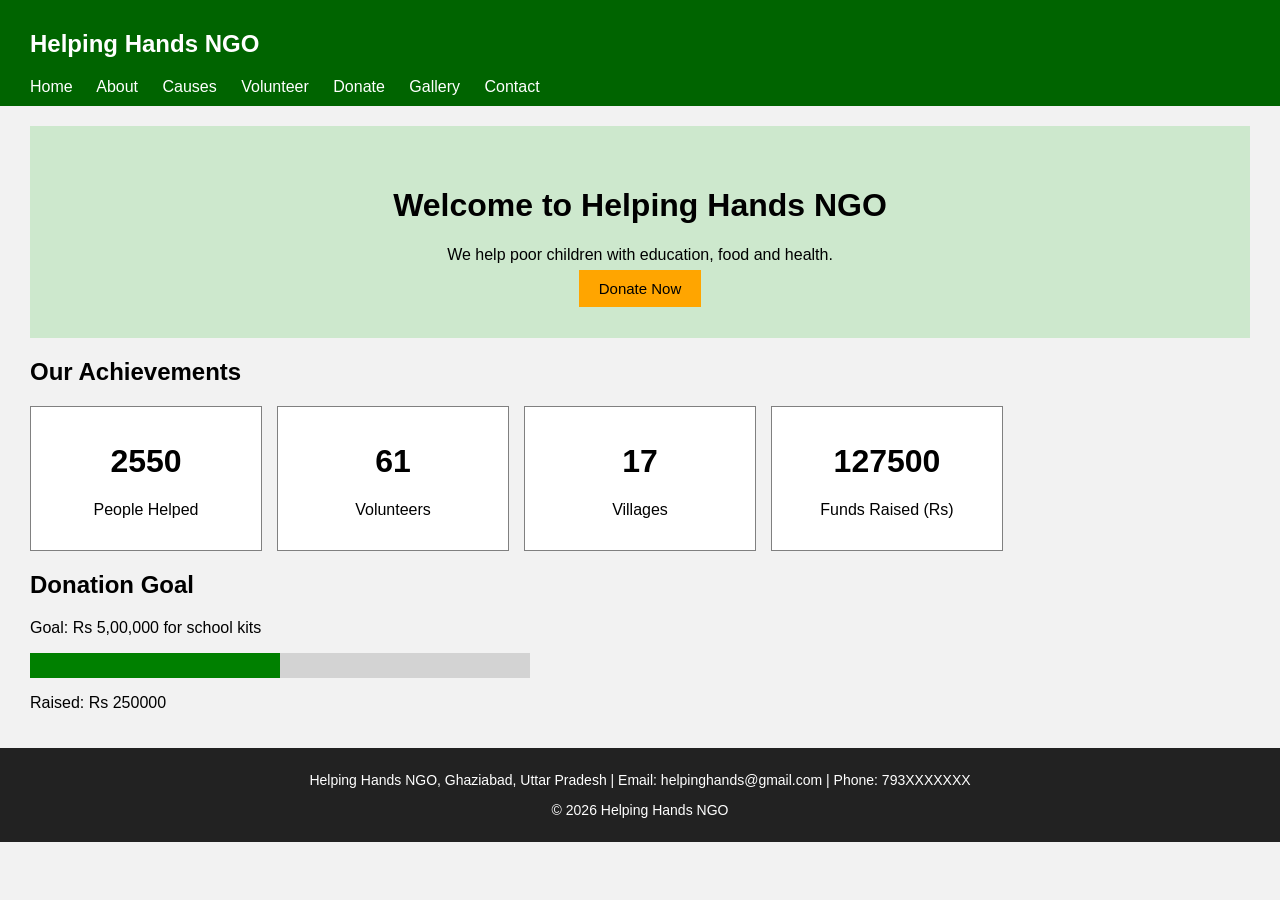
<file: index.html>
<!DOCTYPE html>
<html>
<head>
<title>Home - Helping Hands NGO</title>
<link rel="stylesheet" href="style.css">
</head>
<body>

<div class="header">
<h2>Helping Hands NGO</h2>
<div class="menu">
<a href="index.html">Home</a>
<a href="about.html">About</a>
<a href="causes.html">Causes</a>
<a href="volunteer.html">Volunteer</a>
<a href="donate.html">Donate</a>
<a href="gallery.html">Gallery</a>
<a href="contact.html">Contact</a>
</div>
</div>

<div class="content">
<div class="banner">
<h1>Welcome to Helping Hands NGO</h1>
<p>We help poor children with education, food and health.</p>
<a href="donate.html" class="btn">Donate Now</a>
</div>

<h2>Our Achievements</h2>
<div class="row">
<div class="box"><h1 class="counter" data-target="5000">0</h1><p>People Helped</p></div>
<div class="box"><h1 class="counter" data-target="120">0</h1><p>Volunteers</p></div>
<div class="box"><h1 class="counter" data-target="35">0</h1><p>Villages</p></div>
<div class="box"><h1 class="counter" data-target="250000">0</h1><p>Funds Raised (Rs)</p></div>
</div>

<h2>Donation Goal</h2>
<p>Goal: Rs 5,00,000 for school kits</p>
<div class="progress"><div class="progressfill" id="progressfill"></div></div>
<p>Raised: Rs <span id="raised">250000</span></p>
</div>

<div class="footer">
<p>Helping Hands NGO, Ghaziabad, Uttar Pradesh | Email: helpinghands@gmail.com | Phone: 793XXXXXXX</p>
<p>&copy; 2026 Helping Hands NGO</p>
</div>

<script src="script.js"></script>
</body>
</html>
</file>
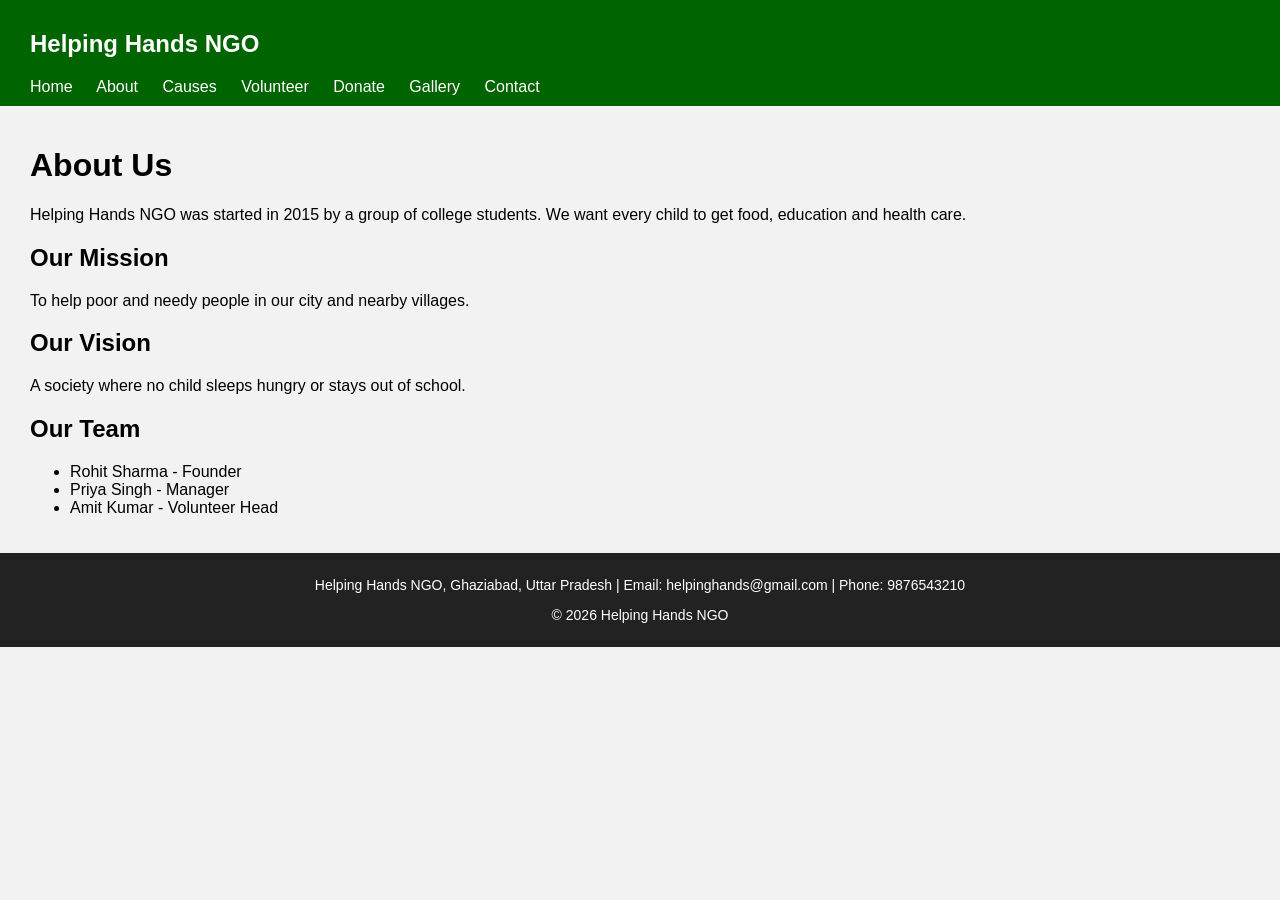
<file: about.html>
<!DOCTYPE html>
<html>
<head>
<title>About - Helping Hands NGO</title>
<link rel="stylesheet" href="style.css">
</head>
<body>

<div class="header">
<h2>Helping Hands NGO</h2>
<div class="menu">
<a href="index.html">Home</a>
<a href="about.html">About</a>
<a href="causes.html">Causes</a>
<a href="volunteer.html">Volunteer</a>
<a href="donate.html">Donate</a>
<a href="gallery.html">Gallery</a>
<a href="contact.html">Contact</a>
</div>
</div>

<div class="content">
<h1>About Us</h1>
<p>Helping Hands NGO was started in 2015 by a group of college students. We want every child to get food, education and health care.</p>
<h2>Our Mission</h2>
<p>To help poor and needy people in our city and nearby villages.</p>
<h2>Our Vision</h2>
<p>A society where no child sleeps hungry or stays out of school.</p>
<h2>Our Team</h2>
<ul>
<li>Rohit Sharma - Founder</li>
<li>Priya Singh - Manager</li>
<li>Amit Kumar - Volunteer Head</li>
</ul>
</div>

<div class="footer">
<p>Helping Hands NGO, Ghaziabad, Uttar Pradesh | Email: helpinghands@gmail.com | Phone: 9876543210</p>
<p>&copy; 2026 Helping Hands NGO</p>
</div>

<script src="script.js"></script>
</body>
</html>
</file>
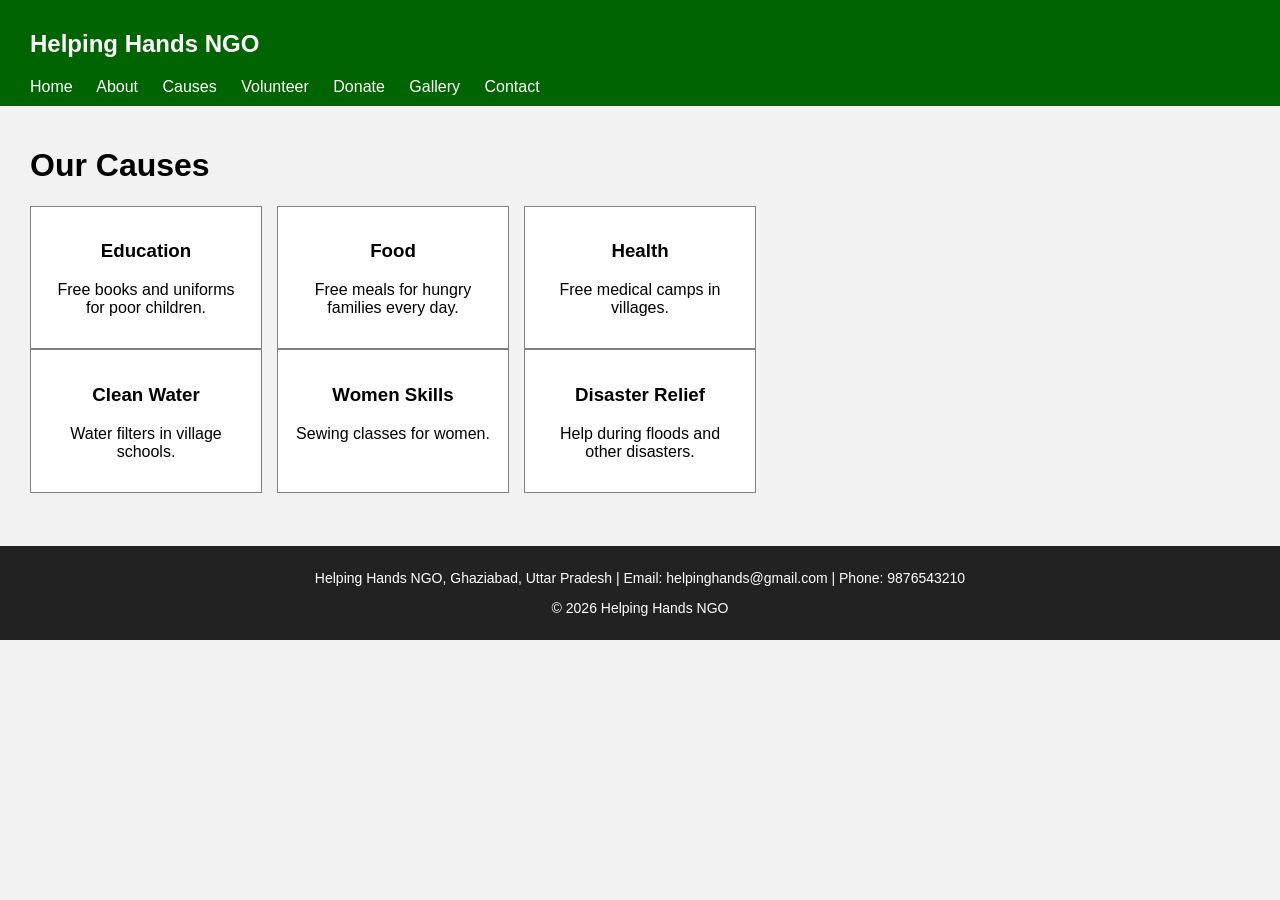
<file: causes.html>
<!DOCTYPE html>
<html>
<head>
<title>Causes - Helping Hands NGO</title>
<link rel="stylesheet" href="style.css">
</head>
<body>

<div class="header">
<h2>Helping Hands NGO</h2>
<div class="menu">
<a href="index.html">Home</a>
<a href="about.html">About</a>
<a href="causes.html">Causes</a>
<a href="volunteer.html">Volunteer</a>
<a href="donate.html">Donate</a>
<a href="gallery.html">Gallery</a>
<a href="contact.html">Contact</a>
</div>
</div>

<div class="content">
<h1>Our Causes</h1>
<div class="row">
<div class="box"><h3>Education</h3><p>Free books and uniforms for poor children.</p></div>
<div class="box"><h3>Food</h3><p>Free meals for hungry families every day.</p></div>
<div class="box"><h3>Health</h3><p>Free medical camps in villages.</p></div>
</div>
<div class="row">
<div class="box"><h3>Clean Water</h3><p>Water filters in village schools.</p></div>
<div class="box"><h3>Women Skills</h3><p>Sewing classes for women.</p></div>
<div class="box"><h3>Disaster Relief</h3><p>Help during floods and other disasters.</p></div>
</div>
</div>

<div class="footer">
<p>Helping Hands NGO, Ghaziabad, Uttar Pradesh | Email: helpinghands@gmail.com | Phone: 9876543210</p>
<p>&copy; 2026 Helping Hands NGO</p>
</div>

<script src="script.js"></script>
</body>
</html>
</file>
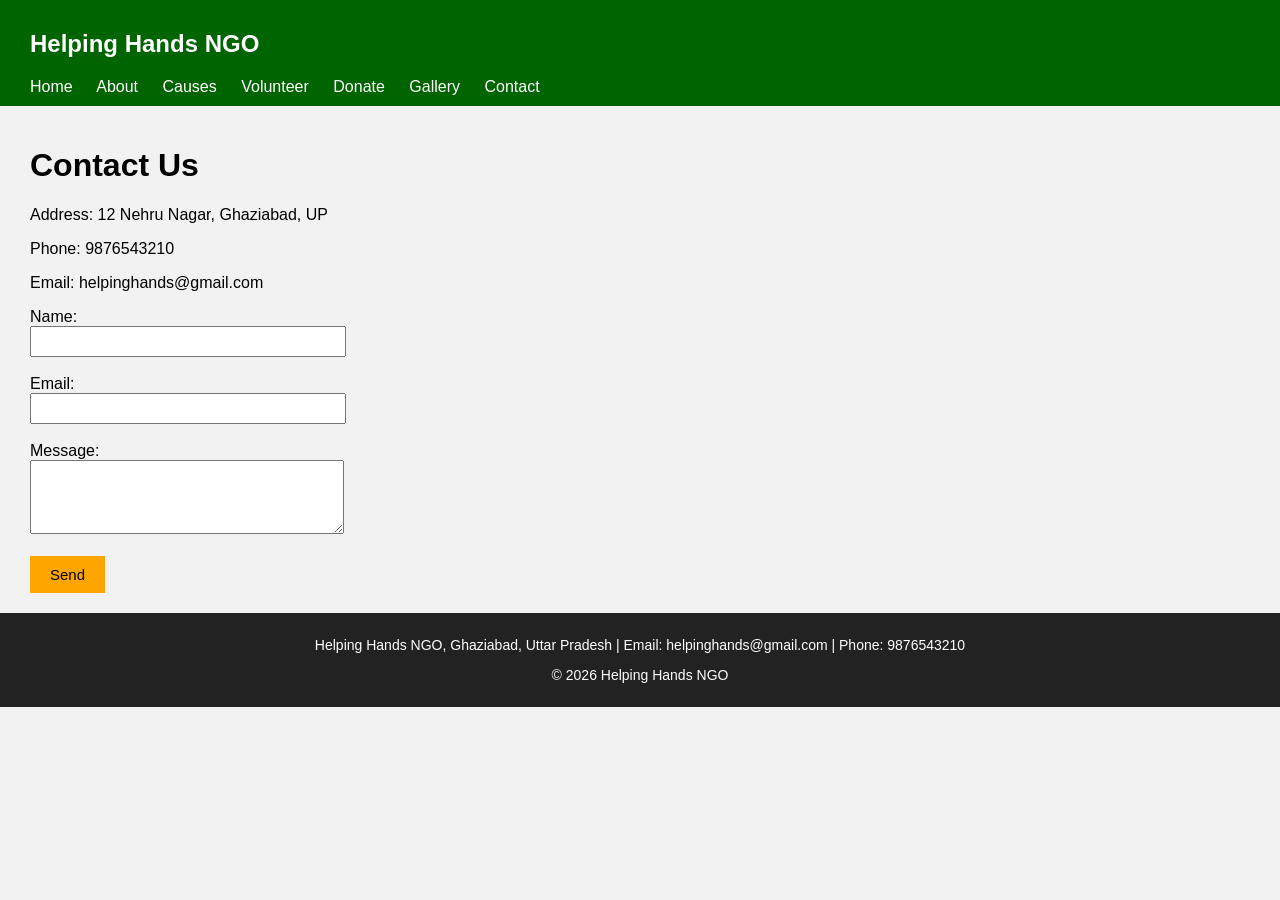
<file: contact.html>
<!DOCTYPE html>
<html>
<head>
<title>Contact - Helping Hands NGO</title>
<link rel="stylesheet" href="style.css">
</head>
<body>

<div class="header">
<h2>Helping Hands NGO</h2>
<div class="menu">
<a href="index.html">Home</a>
<a href="about.html">About</a>
<a href="causes.html">Causes</a>
<a href="volunteer.html">Volunteer</a>
<a href="donate.html">Donate</a>
<a href="gallery.html">Gallery</a>
<a href="contact.html">Contact</a>
</div>
</div>

<div class="content">
<h1>Contact Us</h1>
<p>Address: 12 Nehru Nagar, Ghaziabad, UP</p>
<p>Phone: 9876543210</p>
<p>Email: helpinghands@gmail.com</p>
<form onsubmit="return checkContact()">
Name: <br><input type="text" id="cname"><br><br>
Email: <br><input type="text" id="cemail"><br><br>
Message: <br><textarea id="cmsg" rows="4" cols="30"></textarea><br><br>
<input type="submit" value="Send">
</form>
</div>

<div class="footer">
<p>Helping Hands NGO, Ghaziabad, Uttar Pradesh | Email: helpinghands@gmail.com | Phone: 9876543210</p>
<p>&copy; 2026 Helping Hands NGO</p>
</div>

<script src="script.js"></script>
</body>
</html>
</file>
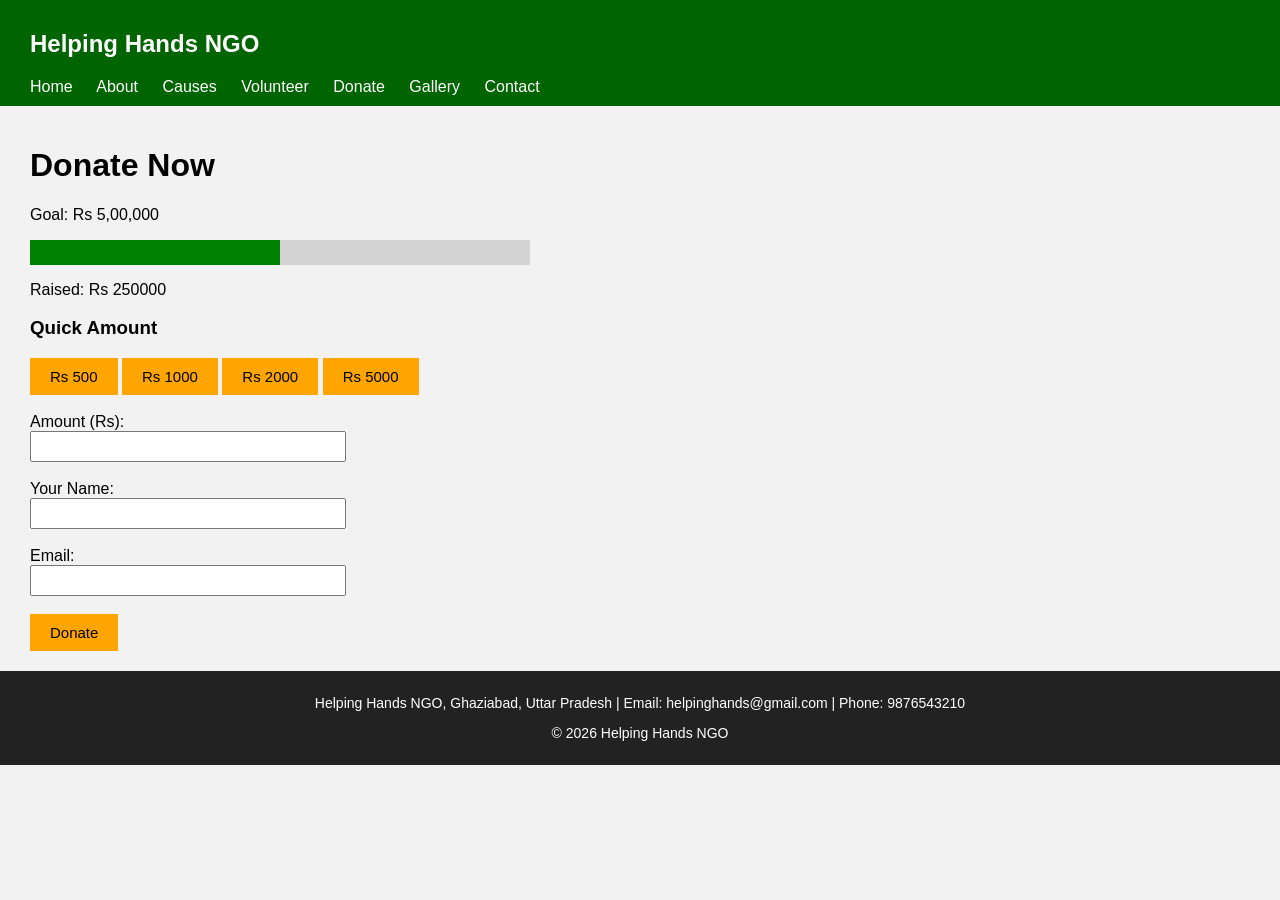
<file: donate.html>
<!DOCTYPE html>
<html>
<head>
<title>Donate - Helping Hands NGO</title>
<link rel="stylesheet" href="style.css">
</head>
<body>

<div class="header">
<h2>Helping Hands NGO</h2>
<div class="menu">
<a href="index.html">Home</a>
<a href="about.html">About</a>
<a href="causes.html">Causes</a>
<a href="volunteer.html">Volunteer</a>
<a href="donate.html">Donate</a>
<a href="gallery.html">Gallery</a>
<a href="contact.html">Contact</a>
</div>
</div>

<div class="content">
<h1>Donate Now</h1>
<p>Goal: Rs 5,00,000</p>
<div class="progress"><div class="progressfill" id="progressfill"></div></div>
<p>Raised: Rs <span id="raised">250000</span></p>

<h3>Quick Amount</h3>
<button onclick="setAmount(500)">Rs 500</button>
<button onclick="setAmount(1000)">Rs 1000</button>
<button onclick="setAmount(2000)">Rs 2000</button>
<button onclick="setAmount(5000)">Rs 5000</button>

<form onsubmit="return donate()">
<br>Amount (Rs): <br><input type="text" id="amount"><br><br>
Your Name: <br><input type="text" id="dname"><br><br>
Email: <br><input type="text" id="demail"><br><br>
<input type="submit" value="Donate">
</form>
</div>

<div class="footer">
<p>Helping Hands NGO, Ghaziabad, Uttar Pradesh | Email: helpinghands@gmail.com | Phone: 9876543210</p>
<p>&copy; 2026 Helping Hands NGO</p>
</div>

<script src="script.js"></script>
</body>
</html>
</file>
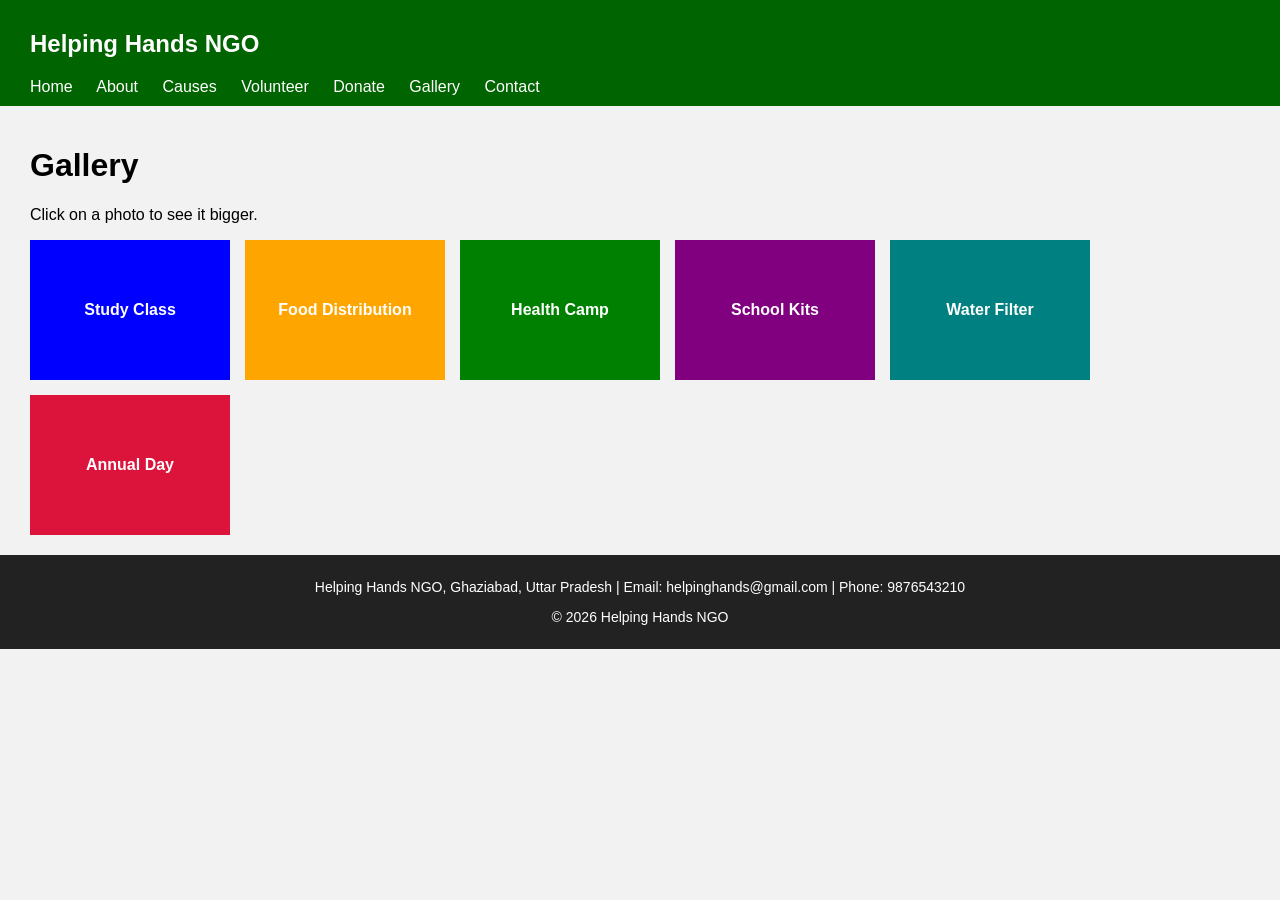
<file: gallery.html>
<!DOCTYPE html>
<html>
<head>
<title>Gallery - Helping Hands NGO</title>
<link rel="stylesheet" href="style.css">
</head>
<body>

<div class="header">
<h2>Helping Hands NGO</h2>
<div class="menu">
<a href="index.html">Home</a>
<a href="about.html">About</a>
<a href="causes.html">Causes</a>
<a href="volunteer.html">Volunteer</a>
<a href="donate.html">Donate</a>
<a href="gallery.html">Gallery</a>
<a href="contact.html">Contact</a>
</div>
</div>

<div class="content">
<h1>Gallery</h1>
<p>Click on a photo to see it bigger.</p>
<div class="row">
<div class="photo" style="background:blue" onclick="openPhoto('Study Class','blue')">Study Class</div>
<div class="photo" style="background:orange" onclick="openPhoto('Food Distribution','orange')">Food Distribution</div>
<div class="photo" style="background:green" onclick="openPhoto('Health Camp','green')">Health Camp</div>
<div class="photo" style="background:purple" onclick="openPhoto('School Kits','purple')">School Kits</div>
<div class="photo" style="background:teal" onclick="openPhoto('Water Filter','teal')">Water Filter</div>
<div class="photo" style="background:crimson" onclick="openPhoto('Annual Day','crimson')">Annual Day</div>
</div>

<div id="lightbox" onclick="closePhoto()">
<div id="bigphoto"></div>
<p>Click anywhere to close</p>
</div>
</div>

<div class="footer">
<p>Helping Hands NGO, Ghaziabad, Uttar Pradesh | Email: helpinghands@gmail.com | Phone: 9876543210</p>
<p>&copy; 2026 Helping Hands NGO</p>
</div>

<script src="script.js"></script>
</body>
</html>
</file>
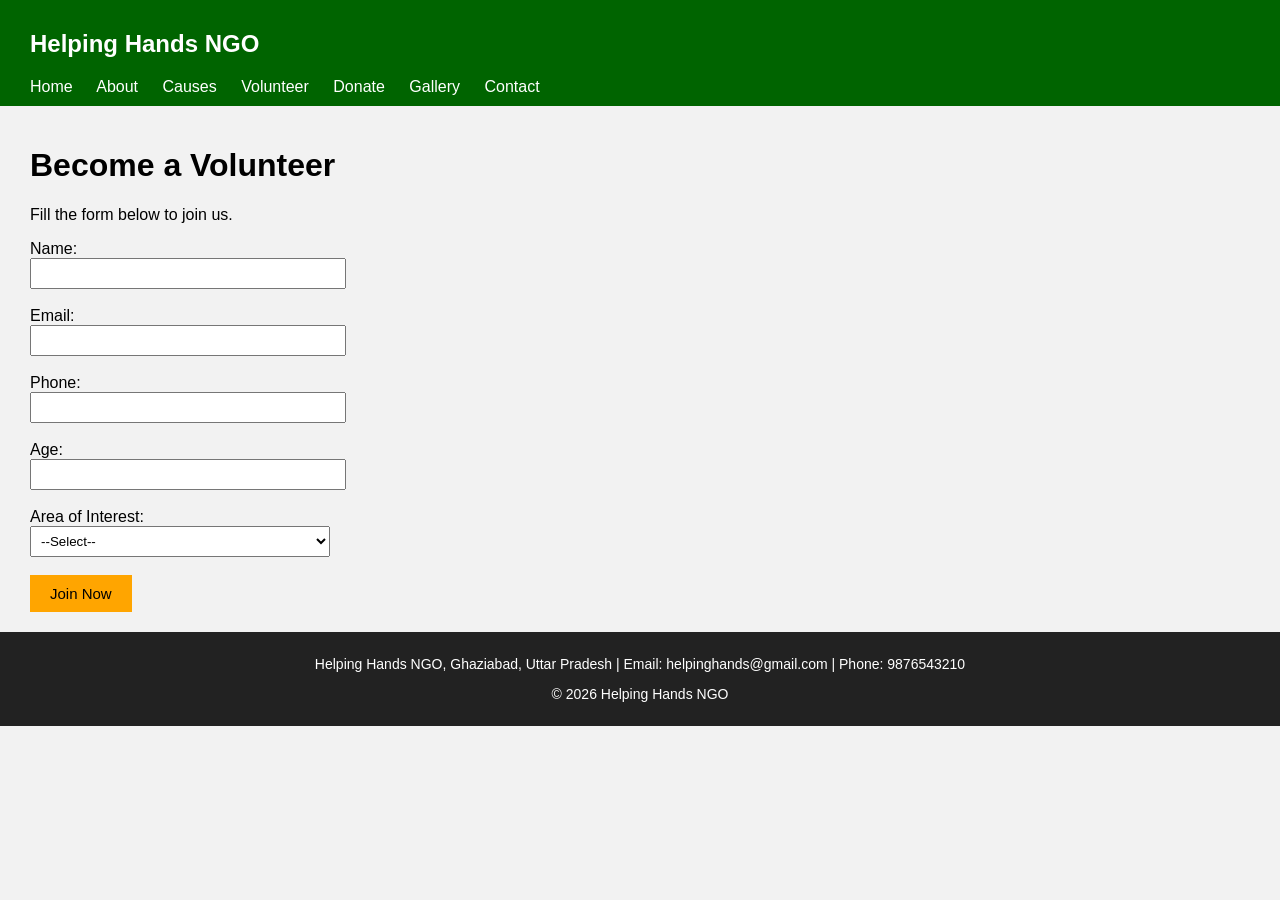
<file: volunteer.html>
<!DOCTYPE html>
<html>
<head>
<title>Volunteer - Helping Hands NGO</title>
<link rel="stylesheet" href="style.css">
</head>
<body>

<div class="header">
<h2>Helping Hands NGO</h2>
<div class="menu">
<a href="index.html">Home</a>
<a href="about.html">About</a>
<a href="causes.html">Causes</a>
<a href="volunteer.html">Volunteer</a>
<a href="donate.html">Donate</a>
<a href="gallery.html">Gallery</a>
<a href="contact.html">Contact</a>
</div>
</div>

<div class="content">
<h1>Become a Volunteer</h1>
<p>Fill the form below to join us.</p>
<form onsubmit="return checkVolunteer()">
Name: <br><input type="text" id="vname"><br><br>
Email: <br><input type="text" id="vemail"><br><br>
Phone: <br><input type="text" id="vphone"><br><br>
Age: <br><input type="text" id="vage"><br><br>
Area of Interest: <br>
<select id="varea">
<option value="">--Select--</option>
<option>Teaching</option>
<option>Food Drive</option>
<option>Health Camp</option>
</select><br><br>
<input type="submit" value="Join Now">
</form>
</div>

<div class="footer">
<p>Helping Hands NGO, Ghaziabad, Uttar Pradesh | Email: helpinghands@gmail.com | Phone: 9876543210</p>
<p>&copy; 2026 Helping Hands NGO</p>
</div>

<script src="script.js"></script>
</body>
</html>
</file>
<file: style.css>
body {
  margin: 0;
  font-family: Arial, sans-serif;
  background-color: #f2f2f2;
}
.header {
  background-color: darkgreen;
  color: white;
  padding: 10px 30px;
}
.menu a {
  color: white;
  margin-right: 20px;
  text-decoration: none;
}
.menu a:hover {
  text-decoration: underline;
}
.content {
  padding: 20px 30px;
  min-height: 400px;
}
.banner {
  background-color: #cde8cd;
  text-align: center;
  padding: 40px;
}
.btn, button, input[type=submit] {
  background-color: orange;
  color: black;
  padding: 10px 20px;
  border: none;
  cursor: pointer;
  text-decoration: none;
  font-size: 15px;
}
.row {
  display: flex;
  flex-wrap: wrap;
  gap: 15px;
}
.box {
  background-color: white;
  border: 1px solid gray;
  padding: 15px;
  width: 200px;
  text-align: center;
}
input[type=text], select, textarea {
  width: 300px;
  padding: 6px;
}
.progress {
  width: 100%;
  max-width: 500px;
  height: 25px;
  background-color: lightgray;
}
.progressfill {
  height: 100%;
  width: 0%;
  background-color: green;
  transition: width 1s;
}
.photo {
  width: 200px;
  height: 140px;
  color: white;
  font-weight: bold;
  display: flex;
  align-items: center;
  justify-content: center;
  cursor: pointer;
}
#lightbox {
  display: none;
  position: fixed;
  top: 0;
  left: 0;
  width: 100%;
  height: 100%;
  background-color: rgba(0, 0, 0, 0.85);
  color: white;
  text-align: center;
  padding-top: 80px;
}
#bigphoto {
  width: 60%;
  height: 300px;
  margin: auto;
  font-size: 30px;
  line-height: 300px;
}
.footer {
  background-color: #222;
  color: white;
  text-align: center;
  padding: 10px;
  font-size: 14px;
}
@media (max-width: 600px) {
  .box, .photo { width: 100%; }
  input[type=text], select, textarea { width: 90%; }
}
</file>
